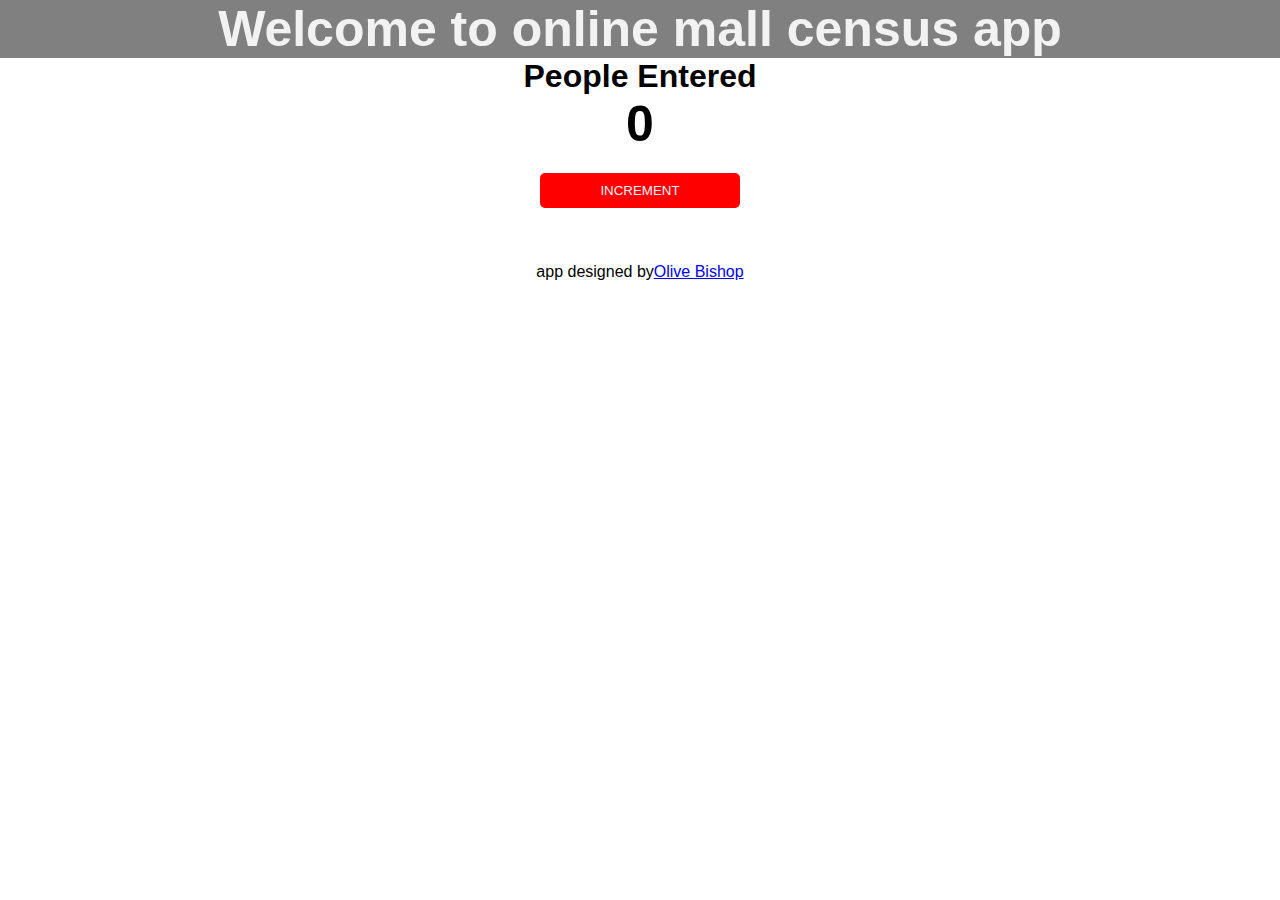
<file: index.html>
<!doctype html>
<html lang="en">
<head>
    <!-- Required meta tags -->
    <meta charset="utf-8">
    <meta name="viewport" content="width=device-width, initial-scale=1, shrink-to-fit=no">
    <!-----------extrernal css link-->
    <link rel="stylesheet" href="main.css">
    <!-- Bootstrap CSS -->
    <link rel="stylesheet" href="https://cdn.jsdelivr.net/npm/bootstrap@5.2.4/dist/css/bootstrap.min.css" integrity="sha384-9Yjv+TkmGx8yTnfhjK1dZpDmZjR/fDmzXI1YiO1t0WjKlF0tbLyIc5ZNj5Z5O5O" crossorigin="anonymous">
    <title>Mall Census Mini App</title>
    </head>
    <body>
        <h3>Welcome to online  mall census app </h3>
        <section class="card">
    <h1>People Entered</h1>
    <h2 id="count-el">0</h2>
    <button id="increment-btn" onclick="increment()">INCREMENT</button>
        </section>
<section class="footer">
    app designed by<a href="https://olivebishop.vercel.app/">Olive Bishop</a>
</section>
    <script src="index.js"></script>
    </body>
    </html>
</file>
<file: main.css>
*{
    margin: 0;
    padding: 0;
    box-sizing: border-box;
}
body{
    font-family: 'Franklin Gothic Medium', 'Arial Narrow', Arial, sans-serif;
}
button{
    color:#f2f2f2;
    border: none;
    padding: 10px 10px;
    margin-bottom: 5px;
    border-radius: 5px;
    width: 200px;
    font: bold;
}
#increment-btn{
    background-color: red;
}
h2{
    font-size: 50px;
    margin-top: 0;
    margin-bottom: 20px;
}
.card{
    display: block;
    text-align: center;
    align-items: center;
    justify-content: center;
    justify-items: center;

}
.footer{
    display: flex;
    justify-content: center;
    margin-top: 50px;
}
h3{
    font-size: 50px;
    text-align: center;
    background-color: grey;
    color: #f2f2f2;
}
</file>
